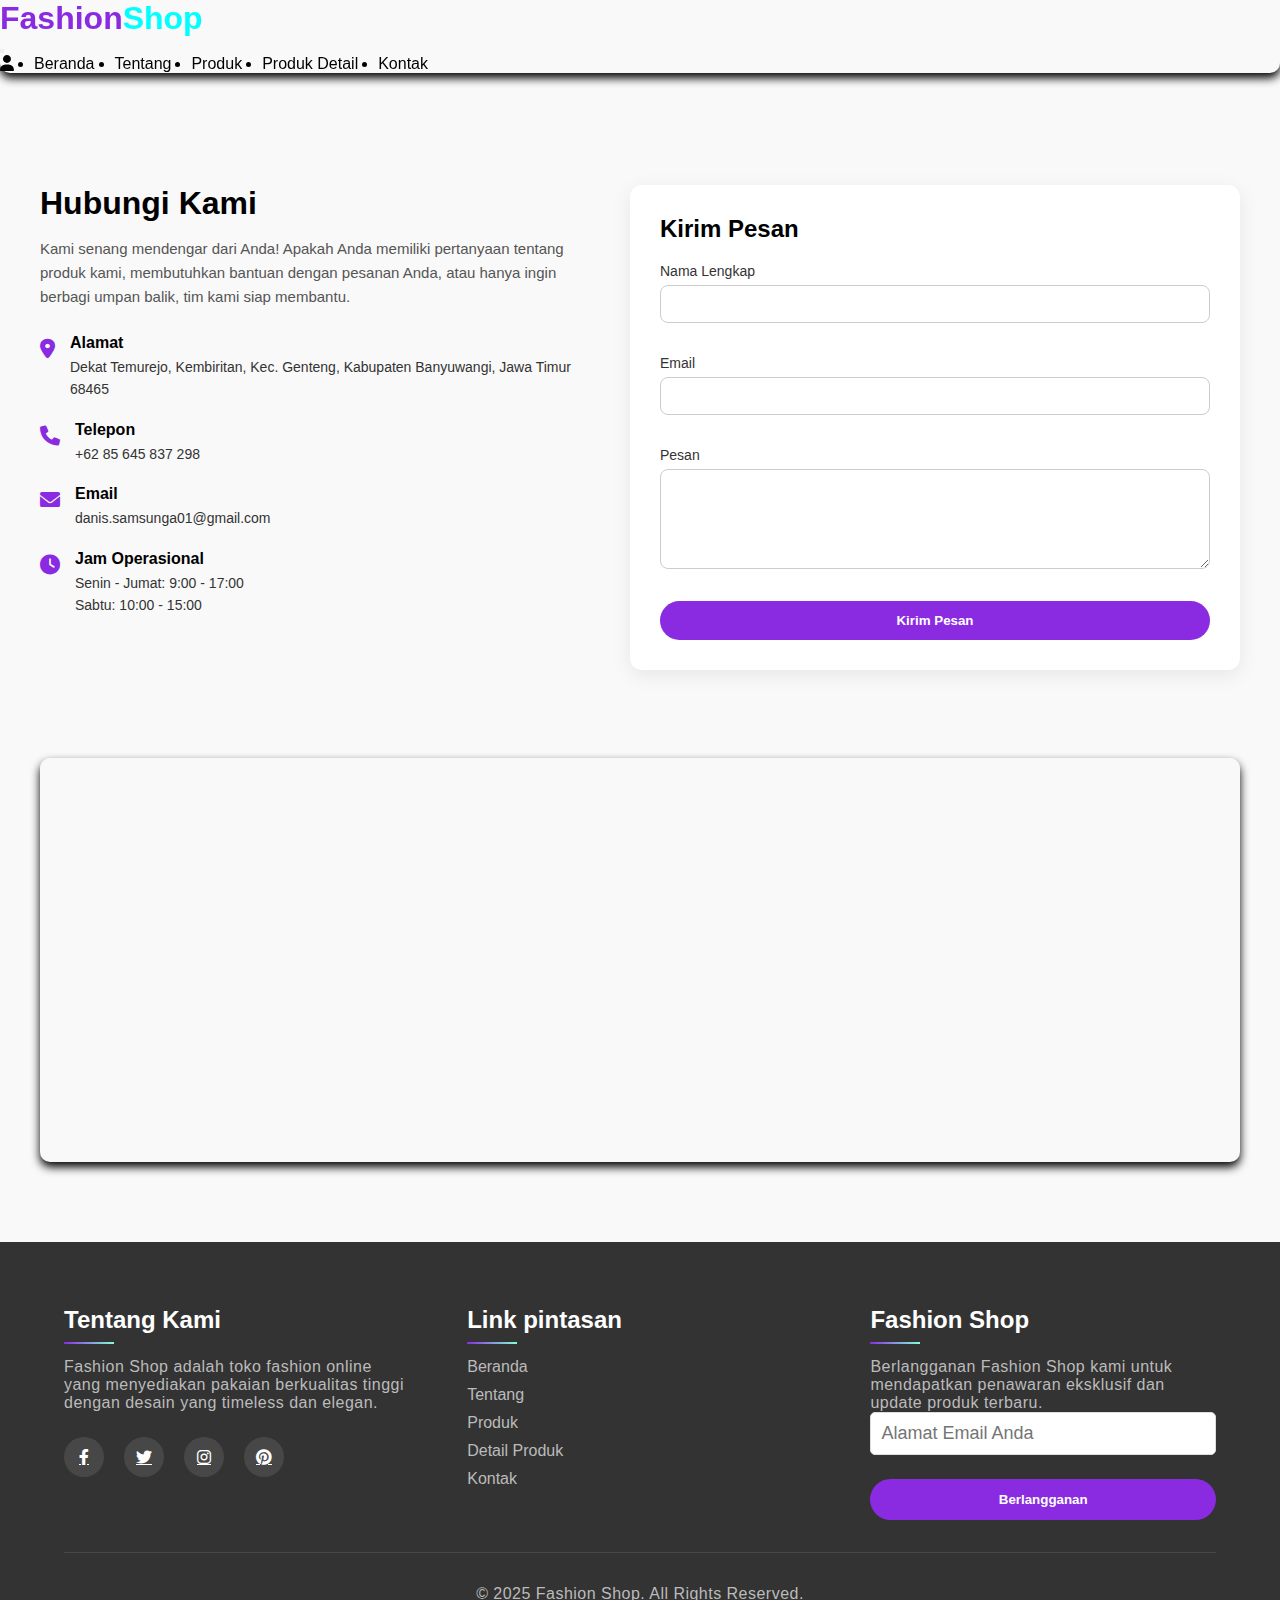
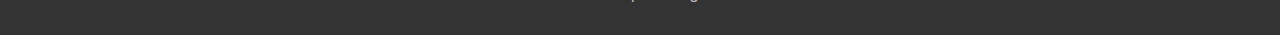
<file: ☆contact.html>
<!DOCTYPE html>
<html>

<head>
  <meta charset="UTF-8">
  <meta name="viewport" content="width=device-width, initial-scale=1">
  <link rel="preconnect" href="https://fonts.googleapis.com">
  <link rel="preconnect" href="https://fonts.gstatic.com" crossorigin>
  <link href="https://fonts.googleapis.com/css2?family=Savate:ital,wght@0,200..900;1,200..900&display=swap" rel="stylesheet">
  <link href="https://cdn.jsdelivr.net/npm/bootstrap@5.3.6/dist/css/bootstrap.min.css" rel="stylesheet" integrity="sha384-4Q6Gf2aSP4eDXB8Miphtr37CMZZQ5oXLH2yaXMJ2w8e2ZtHTl7GptT4jmndRuHDT" crossorigin="anonymous">
  <link rel="stylesheet" href="https://cdnjs.cloudflare.com/ajax/libs/font-awesome/6.0.0-beta3/css/all.min.css">
  <link rel="stylesheet" href="https://cdn.jsdelivr.net/npm/bootstrap-icons@1.13.1/font/bootstrap-icons.min.css">
  <link rel="stylesheet" href="style.css">
  <title>Fashion Shop</title>
  <style>
    .error-message {
      color: red;
      font-size: 0.8em;
      display: block;
      margin-top: -10px;
      margin-bottom: 10px;
      height: 16px;
      /* Untuk konsistensi spacing */
    }
    
    /* Loading Animation */
    .loading-overlay {
      position: fixed;
      top: 0;
      left: 0;
      width: 100%;
      height: 100%;
      background-color: rgba(255, 255, 255, 0.9);
      display: flex;
      justify-content: center;
      align-items: center;
      z-index: 9999;
      transition: opacity 0.5s ease;
    }
    
    .loading-content {
      text-align: center;
    }
    
    .spinner-border {
      width: 3rem;
      height: 3rem;
    }
    
    .loading-text {
      margin-top: 1rem;
      font-size: 1.2rem;
      color: #333;
    }
    
    /* Offline Notification Styles */
    .offline-notification {
      position: fixed;
      top: 0;
      left: 0;
      width: 100%;
      height: 100%;
      background-color: #f8f9fa;
      display: none;
      justify-content: center;
      align-items: center;
      z-index: 10000;
      text-align: center;
      padding: 20px;
    }
    
    .offline-content {
      max-width: 500px;
      padding: 30px;
      background: white;
      border-radius: 10px;
      box-shadow: 0 0 20px rgba(0, 0, 0, 0.1);
    }
    
    .offline-content h1 {
      color: #dc3545;
      margin-bottom: 20px;
    }
    
    .offline-content p {
      color: #6c757d;
      margin-bottom: 30px;
    }
    
    .offline-icon {
      font-size: 60px;
      color: #dc3545;
      margin-bottom: 30px;
    }
    
    .btn-retry {
      background-color: #0d6efd;
      color: white;
      border: none;
      padding: 10px 25px;
      border-radius: 5px;
      cursor: pointer;
      transition: background-color 0.3s;
    }
    
    .btn-retry:hover {
      background-color: #0b5ed7;
    }
    
  </style>
</head>

<body>
  
  <!-- Loading Overlay -->
  <div class="loading-overlay" id="loadingOverlay">
    <div class="loading-content">
      <div class="spinner-border text-danger" role="status">
        <span class="visually-hidden">Loading...</span>
      </div>
      <p class="loading-text">Memuat Fashion Shop...</p>
    </div>
  </div>
  
  <!-- Offline Notification -->
  <div class="offline-notification" id="offlineNotification">
    <div class="offline-content">
      <h1>404 Not Found</h1>
      <p>Maaf, tidak dapat terhubung ke internet. Silakan periksa koneksi Anda dan coba lagi.</p>
      <div class="offline-icon">
        <i class="fas fa-wifi-slash"></i>
      </div>
      <button class="btn-retry" id="retryButton">Coba Lagi</button>
    </div>
  </div>
  
  <nav class="navbar navbar-expand-lg bg-info-subtle">
  <div class="container-fluid">
    <h1 class="navbar-brand" href="#">Fashion<span>Shop</span></h1>
    <button class="navbar-toggler" type="button" data-bs-toggle="collapse" data-bs-target="#navbarNav" aria-controls="navbarNav" aria-expanded="false" aria-label="Toggle navigation">
      <span class="navbar-toggler-icon"></span>
    </button>
    <div class="collapse navbar-collapse" id="navbarNav">
      <ul class="navbar-nav">
        <li class="nav-item">
          <a class="a-nav active" href="login.html"><i class="fa-solid fa-user"></i></a>
        </li>
        <li class="nav-item">
          <a class="a-nav active" href="index.html">Beranda</a>
        </li>
        <li class="nav-item">
          <a class="a-nav" href="☆about.html">Tentang</a>
        </li>
        <li class="nav-item">
          <a class="a-nav" href="☆products.html">Produk</a>
        </li>
         <li class="nav-item">
          <a class="a-nav" href="☆detail-products.html">Produk Detail</a>
        </li>
        <li class="nav-item">
          <a class="a-nav" href="☆contact.html">Kontak</a>
        </li>
      </ul>
    </div>
  </div>
</nav>
  
  
  <section id="contact" class="contact">
    <div class="container-contact">
      
      <div class="inner-infoKontak">
        <h1>Hubungi Kami</h1>
        <p>
          Kami senang mendengar dari Anda! Apakah Anda memiliki pertanyaan tentang produk kami, membutuhkan bantuan dengan pesanan Anda, atau hanya ingin berbagi umpan balik, tim kami siap membantu.
        </p>
        
        <div class="border-icon">
          <i class="fa-solid fa-location-dot"></i>
          <div class="info">
            <h4>Alamat</h4>
            <p>Dekat Temurejo, Kembiritan, Kec. Genteng, Kabupaten Banyuwangi, Jawa Timur 68465</p>
          </div>
        </div>
        
        <div class="border-icon">
          <i class="fa-solid fa-phone"></i>
          <div class="info">
            <h4>Telepon</h4>
            <p>+62 85 645 837 298</p>
          </div>
        </div>
        
        <div class="border-icon">
          <i class="fa-solid fa-envelope"></i>
          <div class="info">
            <h4>Email</h4>
            <p>danis.samsunga01@gmail.com</p>
          </div>
        </div>
        
        <div class="border-icon">
          <i class="fa-solid fa-clock"></i>
          <div class="info">
            <h4>Jam Operasional</h4>
            <p>Senin - Jumat: 9:00 - 17:00<br>Sabtu: 10:00 - 15:00</p>
          </div>
        </div>
      </div>
      
      <div class="formulir">
        <form id="id-form">
          <h1>Kirim Pesan</h1>
          <div class="formulir-input">
            <!-- Nama Lengkap (5-20 karakter) -->
            <label for="name">Nama Lengkap</label>
            <input id="name" type="text" required>
            <span id="name-error" class="error-message"></span>
            
            <!-- Email (format valid) -->
            <label for="email">Email</label>
            <input id="email" type="email" required>
            <span id="email-error" class="error-message"></span>
            
            <!-- Pesan -->
            <label for="message">Pesan</label>
            <textarea id="message" required></textarea>
            <span id="message-error" class="error-message"></span>
            
            <button class="kirim-kontak" type="submit">Kirim Pesan</button>
          </div>
        </form>
      </div>
      
      <div class="map-container">
        <iframe src="https://maps.google.com/maps?width=100%25&amp;height=600&amp;hl=en&amp;q=Dekat%20J5QW+3H4%20Musolla%20Al-amin,%20Temurejo,%20Kembiritan,%20Kec.%20Genteng,%20Kabupaten%20Banyuwangi,%20Jawa%20Timur%2068465+(Fashion%20Shop%20Dannys)&amp;t=&amp;z=19&amp;ie=UTF8&amp;iwloc=B&amp;output=embed" allowfullscreen="" loading="lazy">
        </iframe>
      </div>
  </section>
  
  <footer>
    <div class="footer-container">
      <div class="footer-about">
        <h5>Tentang Kami</h5>
        <p>Fashion Shop adalah toko fashion online yang menyediakan pakaian berkualitas tinggi dengan desain yang timeless dan elegan.</p>
        <div class="footer-icon">
          <a href="#"><i class="fab fa-facebook-f"></i></a>
          <a href="#"><i class="fab fa-twitter"></i></a>
          <a href="#"><i class="fab fa-instagram"></i></a>
          <a href="#"><i class="fab fa-pinterest"></i></a>
        </div>
      </div>
      
      <div class="pintas-link">
        <h5>Link pintasan</h5>
        <nav class="nav-footer">
          <a class="a-footer" href="index.html">Beranda</a>
          <a class="a-footer" href="index(tentang).html">Tentang</a>
          <a class="a-footer" href="#">Produk</a>
          <a class="a-footer" href="☆detail-products.html">Detail Produk</a>
          <a class="a-footer" href="#">Kontak</a>
        </nav>
      </div>
      
      <div class="footer-fashion">
        <h5>Fashion Shop</h5>
        <p>Berlangganan Fashion Shop kami untuk mendapatkan penawaran eksklusif dan update produk terbaru.</p>
        <form id="footer-form">
          <div class="footer-border-input">
            <input class="input-footer" type="email" placeholder="Alamat Email Anda">
          </div>
          <button type="submit" class="footer-btn">Berlangganan</button>
        </form>
      </div>
    </div>
    <div class="border-last-footer">
      <p>&copy; 2025 Fashion Shop. All Rights Reserved.</p>
    </div>
  </footer>
  <script src="https://cdn.jsdelivr.net/npm/bootstrap@5.3.6/dist/js/bootstrap.bundle.min.js" integrity="sha384-j1CDi7MgGQ12Z7Qab0qlWQ/Qqz24Gc6BM0thvEMVjHnfYGF0rmFCozFSxQBxwHKO" crossorigin="anonymous"></script>
  <script src="main.js"></script>
  <script>
    // Fungsi untuk menampilkan/menyembunyikan loading
function showLoading() {
  document.getElementById('loadingOverlay').style.display = 'flex';
}

function hideLoading() {
  document.getElementById('loadingOverlay').style.opacity = '0';
  setTimeout(() => {
    document.getElementById('loadingOverlay').style.display = 'none';
    document.getElementById('loadingOverlay').style.opacity = '1'; // reset opacity
  }, 500);
}

// Cek koneksi internet
function checkConnection() {
  if (!navigator.onLine) {
    showOfflineNotification();
  }
}

// Tampilkan notifikasi offline
function showOfflineNotification() {
  document.getElementById('offlineNotification').style.display = 'flex';
  document.getElementById('loadingOverlay').style.display = 'none';
}

// Sembunyikan notifikasi offline
function hideOfflineNotification() {
  document.getElementById('offlineNotification').style.display = 'none';
}

// Coba lagi koneksi
document.getElementById('retryButton').addEventListener('click', function () {
  if (navigator.onLine) {
    hideOfflineNotification();
    window.location.reload();
  } else {
    alert('Masih offline. Silakan periksa koneksi internet Anda.');
  }
});

// Event listener untuk perubahan status koneksi
window.addEventListener('online', function () {
  hideOfflineNotification();
});

window.addEventListener('offline', function () {
  showOfflineNotification();
});

// Tampilkan loading saat halaman dimuat
document.addEventListener('DOMContentLoaded', function () {
  showLoading();
  checkConnection();

  // Simulasikan loading halaman
  setTimeout(function () {
    hideLoading();
  }, 1500);

  // Untuk halaman nyata, sembunyikan loading setelah semua assets selesai dimuat
  window.addEventListener('load', function () {
    hideLoading();
  });

  // ================================================
  // Lengkapkan bagian pengiriman/reset password
  const formReset = document.getElementById('form-reset-password');
  const emailInput = document.getElementById('email');
  const tombolReset = document.getElementById('tombol-reset');
  const pesanSukses = document.getElementById('pesan-sukses');
  const pesanError = document.getElementById('pesan-error');
  const grupPasswordBaru = document.getElementById('grup-password-baru');
  const passwordBaru = document.getElementById('password-baru');
  const ikonSalin = document.getElementById('ikon-salin');

  // Fungsi untuk generate password acak
  function generatePassword() {
    const chars = 'ABCDEFGHIJKLMNOPQRSTUVWXYZabcdefghijklmnopqrstuvwxyz0123456789!@#$%^&*';
    let password = '';
    for (let i = 0; i < 12; i++) {
      password += chars.charAt(Math.floor(Math.random() * chars.length));
    }
    return password;
  }

  // Fungsi validasi email
  function validateEmail(email) {
    const re = /^[^\s@]+@[^\s@]+\.[^\s@]+$/;
    return re.test(email);
  }

  // Submit handler
  formReset.addEventListener('submit', function (e) {
    e.preventDefault();

    const email = emailInput.value.trim();

    // Validasi email
    if (!validateEmail(email)) {
      pesanError.textContent = 'Format email tidak valid';
      pesanError.style.display = 'block';
      pesanSukses.style.display = 'none';
      return;
    }

    showLoading();

    setTimeout(function () {
      hideLoading();

      // Generate password baru
      const newPassword = generatePassword();

      // Tampilkan password baru
      passwordBaru.textContent = newPassword;
      grupPasswordBaru.style.display = 'block';

      // Tampilkan pesan sukses
      pesanSukses.textContent = `Password baru telah dikirim ke ${email}. Jika tidak ditemukan di inbox, cek folder spam Anda.`;
      pesanSukses.style.display = 'block';
      pesanError.style.display = 'none';

      // Sembunyikan semua isi form setelah berhasil
      formReset.style.display = 'none';

      // Scroll ke password baru
      grupPasswordBaru.scrollIntoView({ behavior: 'smooth' });

    }, 1500);
  });

  // Fungsi salin password
  ikonSalin.addEventListener('click', function () {
    const passwordText = passwordBaru.textContent;
    navigator.clipboard.writeText(passwordText).then(function () {
      const originalIcon = ikonSalin.className;
      ikonSalin.className = 'fas fa-check';
      ikonSalin.style.color = '#2ecc71';

      setTimeout(function () {
        ikonSalin.className = originalIcon;
        ikonSalin.style.color = '#3498db';
      }, 2000);
    });
  });
});

  </script>
</body>

</html>
</file>
<file: style.css>
* {
        box-sizing: border-box;
        margin: 0;
        padding: 0;
    }
    
    body {
        font-family: 'Poppins', sans-serif;
        background-color: #F9F9F9;
        font-weight: 400;
        font-style: normal;
        display: flex;
        flex-direction: column;
        min-height: 100dvh;
        margin: 0;
    }
    
    section {
        margin-left: 2.5rem;
        margin-right: 2.5rem;
        flex: 1;
        margin-top: 7rem;
    }
    
    /*NAVBAR*/
    .navbar {
        position: sticky;
        top: 0;
        z-index: 1000;
        box-shadow: 0 5px 10px;
        border-radius: 0 0 10px 10px;
    }

   .navbar-brand {
        color: blueviolet;
   }

   .navbar-brand span {
        color: aqua;
   }

    .navbar-nav {
        display: flex;
        align-items: center;
        text-align: center;
        gap: 20px;
    }

    .a-nav {
        color: black;
        text-decoration: none;
        padding-bottom: 5px;
        position: relative;
        font-weight: 410;
        font-style: normal;
        transition: color 0.3s ease-in-out;
    }
    
    .a-nav::after {
        content: '';
        position: absolute;
        left: 0;
        bottom: 0;
        width: 0;
        height: 2px;
        background: linear-gradient(to right, blueviolet, aquamarine);
        transition: width 0.3s ease-in-out;
    }
    
    .a-nav:hover::after,
    .a-nav:focus::after {
        width: 100%;
    }
    
    .a-nav:hover {
        color: blueviolet;
    }
    
    /*</>*/
    
    /*BERANDA*/
    .carousel {
        width: 80%;
        height: 400px;
        border-radius: 12px;
        overflow: hidden;
        box-shadow: 0 5px 15px black;
        margin: 0 auto;
    }
    
    .carousel-inner img {
        width: 100%;
        height: 400px;
        object-fit: cover;
    }
    
    .carousel-item {
        transition: transform 0.6s ease-in-out;
    }
    
    .carousel-caption {
        background: rgba(0, 0, 0, 0.5);
        border-radius: 8px;
        padding: 10px;
    }
    
    .carousel-control-prev-icon,
    .carousel-control-next-icon {
        background-color: rgba(0, 0, 0, 0.5);
        border-radius: 50%;
        padding: 10px;
    }
    
    .container-home {
        display: flex;
        justify-content: center;
        align-items: center;
        margin-top: 3rem;
    }
    
    .div-text {
        width: 80%;
    }
    
    .div-text h1 {
        font-size: 49px;
    }
    
    .div-text span {
        color: mediumpurple;
    }
    
    .border-aBtn {
        text-decoration: none;
        background-color: blueviolet;
        color: white;
        border: none;
        height: 50px;
        width: 50%;
        padding: 20px;
        border-radius: 50px;
        display: flex;
        justify-content: center;
        align-items: center;
        cursor: pointer;
        transition: all 0.3s ease;
        animation: aBtn 3s ease infinite;
    }
    
    .border-aBtn:hover {
        transform: scale(0.9);
        box-shadow: 20px 20px 20px blueviolet;
        background-color: aqua;
    }
    
    @keyframes aBtn {
        0% {
            box-shadow: 0 0 0 0 rgba(30, 58, 138, 0.4);
        }
        
        70% {
            box-shadow: 0 0 0 20px rgba(30, 58, 138, 0);
        }
        
        100% {
            box-shadow: 0 0 0 0 rgba(30, 58, 138, 0);
        }
    }
    
    .a-btn {
        text-decoration: none;
        color: white;
        font-weight: 600;
        font-style: normal;
    }
    
    .img-home img {
        width: 80%;
        display: flex;
        margin-left: 100px;
        border-radius: 50px;
        animation: imgMainHome 3s ease-in-out infinite;
        box-shadow: 0 5px 15px #42445A;
    }
    
    @keyframes imgMainHome {
        
        0%,
        100% {
            transform: translateY(0);
        }
        
        50% {
            transform: translateY(-20px);
        }
    }
    
    .container-inner {
        margin-top: 50px;
    }
    
    .second-container {
        display: grid;
        grid-template-columns: repeat(3, 1fr);
        gap: 50px;
    }
    
    .card {
        width: 100%;
        padding: 20px;
        border: none;
        box-shadow: 0 5px 15px #D0D0D0;
        transition: all 0.3s ease;
        cursor: pointer;
    }
    
    .card:hover {
        transform: translateY(-13px);
    }
    
    .icon-4 {
        font-size: 2.5rem;
        color: black;
        margin-bottom: 1rem;
    }
    
    /*TENTANG INI*/
    .container-about {
        display: flex;
        justify-content: center;
        justify-content: space-between;
    }
    
    .border-mainImg {
        display: flex;
        align-items: center;
    }
    
    .border-mainImg img {
        width: 90%;
        border-radius: 20px;
        box-shadow: 0 5px 5px #42445A;
        margin-bottom: 5rem;
        animation: imgMainAbout 3s ease-in-out infinite;
    }
    
    @keyframes imgMainAbout {
        
        0%,
        100% {
            transform: translateY(0);
        }
        
        50% {
            transform: translateY(-20px);
        }
    }
    
    .container-paragraph {
        width: 60%;
    }
    
    .container-paragraph h1 {
        font-size: 2.6rem;
        margin-bottom: 1.5rem;
        letter-spacing: 0.10em;
        font-weight: 600;
        font-style: normal;
    }
    
    .container-paragraph p {
        margin-bottom: 1.5rem;
        color: #555;
        line-height: 1.6;
        font-size: 1.1rem;
        font-weight: 400;
        font-style: normal;
    }
    
    /*PENDIRI FASHION SHOP*/
    .main-3lord {
        margin-top: 4rem;
    }
    
    .main-3lord h2 {
        text-align: center;
        font-size: 2.5rem;
        margin-bottom: 3rem;
    }
    
    .container-lord {
        display: grid;
        grid-template-columns: repeat(auto-fill, minmax(250px, 1fr));
        gap: 100px;
    }
    
    .lord-info {
        background: white;
        border-radius: 10px;
        overflow: hidden;
        box-shadow: 0 5px 15px rgba(0, 0, 0, 0.1);
        text-align: center;
        transition: all 1s ease;
    }
    
    .lord-info:hover {
        transform: translateY(-10px);
    }
    
    .lord-img {
        height: 250px;
        overflow: hidden;
    }
    
    .lord-img img {
        width: 100%;
        height: 100%;
        object-fit: cover;
        transition: all 0.3s ease;
    }
    
    .lord-info:hover .lord-img img {
        transform: scale(1.05);
    }
    
    .lord-text {
        padding: 1.5rem;
    }
    
    .lord-text p {
        color: #AE31CA;
    }
    
    .icon-lord {
        display: flex;
        justify-content: center;
        gap: 1rem;
    }
    
    .icon-lord a {
        color: black;
        font-size: 1.2rem;
        transition: all 0.3 ease-in-out;
    }
    
    .icon-lord a:hover {
        color: #0056FF;
    }
    
    
    /*TABLES TIM FASHION SHOP*/
    .container-tables {
        margin-top: 50px;
    }
    
    .container-tables h2 {
        text-align: center;
        font-size: 2.5rem;
        margin-bottom: 3rem;
    }
    
    table {
        width: 100%;
        border-collapse: collapse;
        min-width: 600px;
    }
    
    thead {
        background-color: #6c757d;
        color: white;
    }
    
    th,
    td {
        padding: 15px;
        text-align: left;
        border-bottom: 1px solid #ddd;
    }
    
    th {
        font-weight: 600;
        text-transform: uppercase;
        font-size: 14px;
        letter-spacing: 0.5px;
    }
    
    tbody tr:hover {
        background-color: #f1f1f1;
        transition: background-color 0.3s ease;
    }
    
    .role {
        display: inline-block;
        padding: 5px 10px;
        border-radius: 20px;
        font-size: 12px;
        font-weight: 600;
    }
    
    .desain {
        background-color: #fff0f6;
        color: #c2255c;
    }
    
    .sepuh {
        background-color: #e6f7ff;
        color: #096dd9;
    }
    
    .merchandiser {
        background-color: #f6ffed;
        color: #389e0d;
    }
    
    .manager {
        background-color: #f9f0ff;
        color: #722ed1;
    }
    
    .tailor {
        background-color: #fff7e6;
        color: #d46b08;
    }
    
    /*PRODUCTS FASHION SHOP*/
    .products h1 {
        text-align: center;
        font-size: 3rem;
        /* Ukuran besar */
        font-weight: 700;
        /* Tebal */
        color: #333;
        margin-bottom: 10px;
    }
    
    .p-products {
        text-align: center;
        font-size: 1rem;
        color: #666;
        max-width: 600px;
        margin: 0 auto;
        line-height: 1.6;
    }
    
    .container-products {
        display: grid;
        grid-template-columns: repeat(2, 1fr);
        gap: 50px;
        padding: 20px;
        width: 100%;
        margin-top: 3rem;
    }
    
    .produk-card {
        background: white;
        box-shadow: 0 5px 10px rgba(0, 0, 0, 0.1);
        transition: 0.3s ease;
        border-radius: 10px;
        overflow: hidden;
    }
    
    .produk-card:hover {
        transform: translateY(-10px);
    }
    
    .produk-image {
        position: relative;
    }
    
    .produk-image img {
        width: 100%;
        height: 300px;
        object-fit: cover;
        object-position: top;
        display: block;
        transition: all 0.3s ease;
    }
    
    .produk-card:hover .produk-image img {
        transform: scale(1.05);
    }
    
    .badge {
        position: absolute;
        top: 10px;
        right: 10px;
        background: blueviolet;
        color: white;
        font-size: 12px;
        padding: 5px 10px;
        border-radius: 20px;
    }
    
    .produk-content {
        padding: 15px;
    }
    
    .produk-kategori {
        font-size: 12px;
        color: blueviolet;
        font-weight: bold;
    }
    
    .produk-nama {
        font-size: 16px;
        margin: 5px 0;
    }
    
    .produk-harga {
        margin: 10px 0;
        font-size: 14px;
    }
    
    .produk-detail {
        font-size: 14px;
        color: #555;
        opacity: 0;
        max-height: 0;
        overflow: hidden;
        transition: all 0.4s ease;
    }
    
    .produk-card:hover .produk-detail {
        opacity: 1;
        max-height: 100px;
        margin-top: 10px;
    }
    
    .produk-harga del {
        color: #999;
        margin-left: 5px;
    }
    
    .border-detail {
        background: blueviolet;
        height: 50px;
        display: flex;
        justify-content: center;
        align-items: center;
        border-radius: 25px;
        cursor: pointer;
        font-size: 14px;
        margin-top: 20px;
        width: 250px;
        transition: all 0.3s ease;
    }
    
    .border-detail:hover {
        transform: scale(0.9);
        background-color: aqua;
    }
    
    .btn-detail {
        text-decoration: none;
        color: white;
        border: none;
        font-size: 20px;
        font-weight: 600;
    }
    
    /*DETAIL PRODUCTS FASHION SHOP*/
    .all-detail-produk {
        display: flex;
        flex-wrap: wrap;
        justify-content: center;
        gap: 100px;
    }
    
    .container-detail {
        width: 44%;
        background-color: #fff;
        overflow: hidden;
        box-shadow: 0 8px 20px rgba(0, 0, 0, 0.1);
        border-radius: 16px;
    }
    
    .gambar-produk {
        width: 100%;
        border-radius: 12px;
        object-fit: cover;
        height: 200px;
        margin-bottom: 16px;
    }
    
    .kedua-detail {
        padding: 20px;
    }
    
    .teks-produk {
        font-size: 18px;
        font-weight: 600;
        margin-bottom: 8px;
        color: #333;
    }
    
    .harga-produk {
        margin-bottom: 12px;
    }
    
    .harga-rp {
        font-size: 16px;
        font-weight: bold;
        color: black;
        margin-right: 10px;
    }
    
    .harga-coret {
        font-size: 14px;
        color: #999;
        margin-left: 5px;
    }
    
    .pilihan-warna,
    .pilihan-ukuran {
        margin-bottom: 12px;
    }
    
    .label-warna,
    .label-ukuran {
        font-size: 14px;
        margin-bottom: 4px;
        color: #555;
    }
    
    .warna-pilihan {
        display: flex;
        gap: 10px;
    }
    
    .warna {
        width: 20px;
        height: 20px;
        border-radius: 50%;
        border: 2px solid #ccc;
        cursor: pointer;
    }
    
    .warna.kulit {
        background-color: #AE6D40;
    }
    
    .warna.abu {
        background-color: #AAACB9;
    }
    
    .warna.birulaut {
        background-color: #24598E;
    }
    
    .warna.pink {
        background-color: #D014BD;
    }
    
    .warna.merah {
        background-color: red;
    }
    
    .warna.biru {
        background-color: blue;
    }
    
    .warna.kuning {
        background-color: yellow;
    }
    
    .warna.birugelap {
        background-color: #1473D0;
    }
    
    .warna.putih {
        background-color: whitesmoke;
    }
    
    .warna.hitam {
        background-color: black;
    }
    
    .warna.jungle {
        background-color: #2AAA8A;
    }
    
    .ukuran-pilihan {
        display: flex;
        gap: 8px;
    }
    
    .ukuran {
        border: 1px solid #ccc;
        padding: 5px 10px;
        border-radius: 6px;
        cursor: pointer;
        font-size: 14px;
        background-color: #f8f8f8;
    }
    
    .border-tBeli {
        width: 100%;
        padding: 10px;
        background-color: blueviolet;
        border-radius: 8px;
        cursor: pointer;
        text-align: center;
        transition: all 0.3s ease;
    }
    
    .tombol-beli {
        border: none;
        color: white;
        font-weight: 600;
        font-size: 16px;
        text-decoration: none;
    }
    
    .border-tBeli:hover {
        transform: scale(0.9);
        background-color: aqua;
    }
    
    
    /*KONTAK FASHION SHOP*/
    .container-contact {
        display: flex;
        justify-content: space-between;
        gap: 40px;
        max-width: 1200px;
        margin: auto;
        flex-wrap: wrap;
    }
    
    .inner-infoKontak {
        flex: 1;
        min-width: 300px;
    }
    
    .inner-infoKontak h1 {
        font-size: 32px;
        font-weight: bold;
        margin-bottom: 15px;
    }
    
    .inner-infoKontak p {
        font-size: 15px;
        color: #555;
        margin-bottom: 25px;
        line-height: 1.6;
    }
    
    .border-icon {
        display: flex;
        align-items: flex-start;
        margin-bottom: 20px;
        gap: 15px;
    }
    
    .border-icon i {
        color: blueviolet;
        font-size: 20px;
        margin-top: 5px;
    }
    
    .border-icon .info h4 {
        margin: 0;
        font-size: 16px;
        font-weight: bold;
    }
    
    .border-icon .info p {
        margin: 4px 0 0;
        font-size: 14px;
        color: #333;
    }
    
    .formulir {
        flex: 1;
        min-width: 300px;
        background: #fff;
        padding: 30px;
        border-radius: 12px;
        box-shadow: 0 5px 20px rgba(0, 0, 0, 0.08);
    }
    
    .formulir h1 {
        font-size: 24px;
        margin-bottom: 20px;
    }
    
    .formulir-input {
        display: flex;
        flex-direction: column;
    }
    
    .formulir-input label {
        margin-bottom: 6px;
        font-size: 14px;
        font-weight: 500;
        color: #333;
    }
    
    .formulir-input input,
    .formulir-input textarea {
        padding: 10px;
        border: 1px solid #ccc;
        border-radius: 8px;
        margin-bottom: 16px;
        font-size: 14px;
        resize: vertical;
    }
    
    .formulir-input textarea {
        min-height: 100px;
    }
    
    .formulir-input button {
        background-color: blueviolet;
        color: #fff;
        padding: 12px 20px;
        border: none;
        border-radius: 30px;
        cursor: pointer;
        font-weight: bold;
        transition: all 0.3s ease;
    }

    .formulir-input button:hover {
        transform: scale(0.9);
        background-color: aqua;
    }
    
    .map-container {
        margin-top: 3rem;
        border-radius: 10px;
        overflow: hidden;
        box-shadow: 0 5px 10px;
        width: 100%;
    }
    
    .map-container iframe {
        width: 100%;
        height: 400px;
        border: none;
    }
    
    /*FOOTER FASHION SHOP*/
    
    footer {
        background-color: #333;
        padding: 4rem 5% 2rem;
        margin-top: 5rem;
        width: 100%;
        color: #bbb;
    }
    
    footer h5 {
        color: white;
        font-size: 1.5rem;
        margin-bottom: 1.5rem;
        position: relative;
        font-weight: 900;
        font-style: normal;
    }
    
    footer h5::after {
        content: '';
        position: absolute;
        left: 0;
        bottom: -10px;
        width: 50px;
        height: 2px;
        background: linear-gradient(to right, blueviolet, aquamarine);
    }
    
    footer p {
        font-weight: 400;
        font-style: normal;
        letter-spacing: 0.03em;
        font-size: 1rem;
    }
    
    .footer-container {
        display: flex;
        justify-content: center;
        justify-content: space-between;
    }
    
    .footer-about {
        width: 30%;
        padding: 0;
    }
    
    .footer-icon {
        display: flex;
        justify-content: start;
        gap: 20px;
        margin-top: 25px;
    }
    
    .footer-icon a {
        display: flex;
        align-items: center;
        justify-content: center;
        width: 40px;
        height: 40px;
        cursor: pointer;
        border-radius: 50%;
        background: rgba(255, 255, 255, 0.1);
        color: white;
        transition: all 0.3s ease;
    }
    
    .footer-icon a:hover {
        transform: translateY(-5px);
        color: #096dd9;
    }
    
    .pintas-link {
        width: 30%;
    }
    
    .nav-footer {
        display: flex;
        flex-direction: column;
        gap: 5px;
        font-size: 1rem;
        white-space: nowrap;
    }
    
    .a-footer,
    .icon-nav-footer {
        text-decoration: none;
        color: #bbb;
        padding-bottom: 5px;
        position: relative;
        width: 57px;
        cursor: pointer;
    }
    
    .a-footer::after {
        content: '';
        position: absolute;
        left: 0;
        bottom: 0;
        width: 0;
        height: 2px;
        background: linear-gradient(to right, blueviolet, aquamarine);
        transition: width 0.3s ease-in-out;
    }
    
    .a-footer:focus::after,
    .a-footer:hover::after {
        width: 100%;
    }
    
    .footer-border-input {
        margin-bottom: 1.5rem;
    }
    
    .input-footer {
        width: 100%;
        border: 1px solid #ddd;
        border-radius: 5px;
        padding: 10px;
        font-size: 18px;
    }
    
    .input-footer:focus {
        outline: none;
        border-color: aqua;
        box-shadow: 0 0 0 3px #8F33B3;
    }
    
    .footer-btn {
        color: white;
        background-color: blueviolet;
        border: none;
        padding: 0.8rem 2rem;
        border-radius: 50px;
        font-weight: 600;
        cursor: pointer;
        width: 100%;
        transition: all 0.3s ease;
    }
    
    .footer-btn:hover {
        box-shadow: 0 5px 10px blueviolet;
        transform: scale(0.9);
    }
    
    .footer-fashion {
        width: 30%;
    }
    
    .border-last-footer {
        text-align: center;
        padding-top: 2rem;
        margin-top: 2rem;
        border-top: 1px solid rgba(255, 255, 255, 0.1);
        color: #bbb;
        font-size: 0.9rem;
    }
    
    
    @media (max-width: 720px) {

        /*RESPONSIF BERANDA*/

        section {
            margin-left: 1px;
            margin-right: 1px;
            flex: 1;
            margin-top: 7rem;
        }
        
        .container-home {
            display: flex;
            flex-direction: column;
            margin-top: 3rem;
            background-image: url('https://encrypted-tbn0.gstatic.com/images?q=tbn:ANd9GcRc9JCr1O2l3nXMalY5faYBrNy00UGcGQIf3mmY6ZpZQ-N5GUAD6kYoylk&s=10');
            background-size: cover;
            background-repeat: no-repeat;
            border-radius: 20px 20px 0 0;
            padding-bottom: 20px;
            padding-right: 20px;
        }
        
        .border-aBtn {
            animation: none;
            box-shadow: 0;
        }
        
        .border-aBtn:hover {
            transform: scale(0.9);
            box-shadow: 0px 5px 10px blueviolet;
        }
        
        .img-home img {
            display: none;
        }
        
        .second-container {
            display: flex;
            flex-direction: column;
            align-items: center;
            gap: 20px
        }
        
        .card {
            width: 70%;
        }
        
        /*RESPONSIF TENTANG FASHION SHOP*/
        .container-about {
            display: flex;
            flex-direction: column;
        }
        
        .border-mainImg {
            display: none;
        }
        
        .container-paragraph {
            width: 90%;
            margin-left: 30px;
        }
        
        .container-lord {
            display: flex;
            flex-direction: column;
            gap: 50px;
        }
        
        .container-tables {
            max-width: 100%;
            overflow-x: auto;
        }
        
        .container-tables h2 {
            display: none;
        }
        
        .container-tables table {
            width: 100%;
            border-collapse: collapse;
            min-width: 720px;
        }
        
        .container-tables th,
        .container-tables td {
            padding: 10px;
            text-align: left;
            border-bottom: 1px solid #ccc;
        }
        
        /*RESPONSIF PRODUK FASHION SHOP*/
        .products h1 {
            text-align: center;
            font-size: 3rem;
            font-weight: 700;
            color: #333;
            margin-bottom: 10px;
        }
        
        .p-products {
            text-align: center;
            font-size: 1rem;
            color: #666;
            max-width: 400px;
            margin: 0 auto;
            line-height: 1.6;
        }
        
        .container-products {
            display: flex;
            flex-direction: column;
        }
        
        /*DETAIL PRODUCTS FASHION SHOP*/
        .all-detail-produk {
            display: flex;
            flex-direction: column;
            align-items: center;
            gap: 30px;
        }
        
        .container-detail {
            width: 90%;
        }
        
        .footer-container {
            display: flex;
            flex-direction: column;
            gap: 50px;
        }
        
        .footer-about {
            width: 100%;
        }
        
        .pintas-link {
            width: 100%;
        }
        
        .nav-footer {
            white-space: nowrap;
        }
        
        /*RESPONSIF KONTAK FASHION SHOP*/
        #contact {
            margin-left: 2rem;
            margin-right: 2rem;
        }
        
        .footer-fashion {
            width: 100%;
        }
    }
</file>
